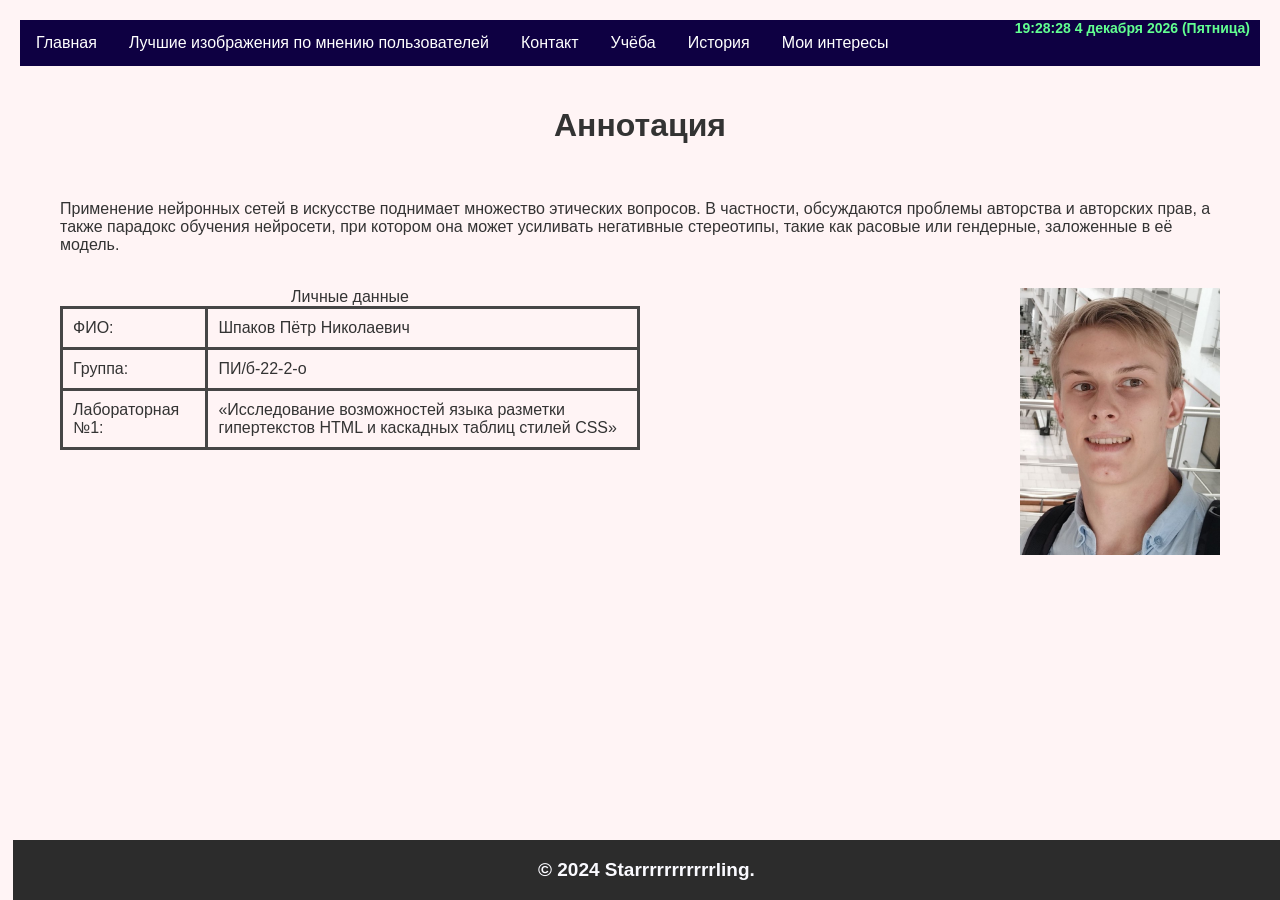
<file: index.html>
<!DOCTYPE html>
<html>
    <head>
        <meta charset="utf-8">
        <title>Главная</title>
        <link rel="stylesheet" href="css/main.css">
        <script src="https://code.jquery.com/jquery-3.6.0.min.js"></script>
    </head>
    <body>
        <nav class="navbar">
            <a href="#">Главная</a>
            <a href="photoalbum.html">Лучшие изображения по мнению пользователей</a>
            <a href="contakts.html">Контакт</a>
            <a href="test.html">Учёба</a>
            <a href="history.html">История</a>
            <div class="dropdown">
                <button class="dropbtn" id="myInterestsButton"> Мои интересы</button>
                <div class="dropdown-content" id="interests-list">
                    <a href="obomne.html#game">Компьютерные игры</a>
                    <a href="obomne.html#lampa">Люстры</a>
                    <a href="obomne.html#history">История</a>
                </div>
            </div>
            <div id="current-time" class="current-time"></div>
            
        </nav>
        <div class="container">
            <div class="content">
                <h1 align='center'>Аннотация</h1><br>
                <p>
                    Применение нейронных сетей в искусстве поднимает множество этических вопросов. В частности, обсуждаются проблемы авторства и авторских прав, а также парадокс обучения нейросети, при котором она может усиливать негативные стереотипы, такие как расовые или гендерные, заложенные в её модель.<br><br>
                </p>
                <div class="table-image-container">
                    <!-- Таблица -->
                    <table>
                        <caption>Личные данные</caption>
                        <tr class="table-001">
                            <td>ФИО:</td>
                            <td>Шпаков Пётр Николаевич</td>
                        </tr>
                        <tr>
                            <td>Группа:</td>
                            <td>ПИ/б-22-2-о</td>
                        </tr>
                        <tr>
                            <td>Лабораторная №1:</td>
                            <td>«Исследование возможностей языка разметки гипертекстов HTML и каскадных таблиц стилей CSS»</td>
                        </tr>
                    </table>
            
                    <!-- Изображение с описанием -->
                    <div class="image-tooltip-container">
                        <img src="images/Я.jpg" alt="Пример изображения" class="tooltip-image">
                        <p class="tooltip-text">Шпаков П.Н. студент 3 курса СевГУ специальности Прикладная Информатика</p>
                    </div>
                
            </div>
        </div>
        <footer>
            <p>© 2024 Starrrrrrrrrrrling.</p>
        </footer>
        <script src="scripts/arguments-interests.js"></script>
        <script src="js/current-time.js"></script>
        <script src="scripts/history.js"></script>
    </body>
</html>
</file>
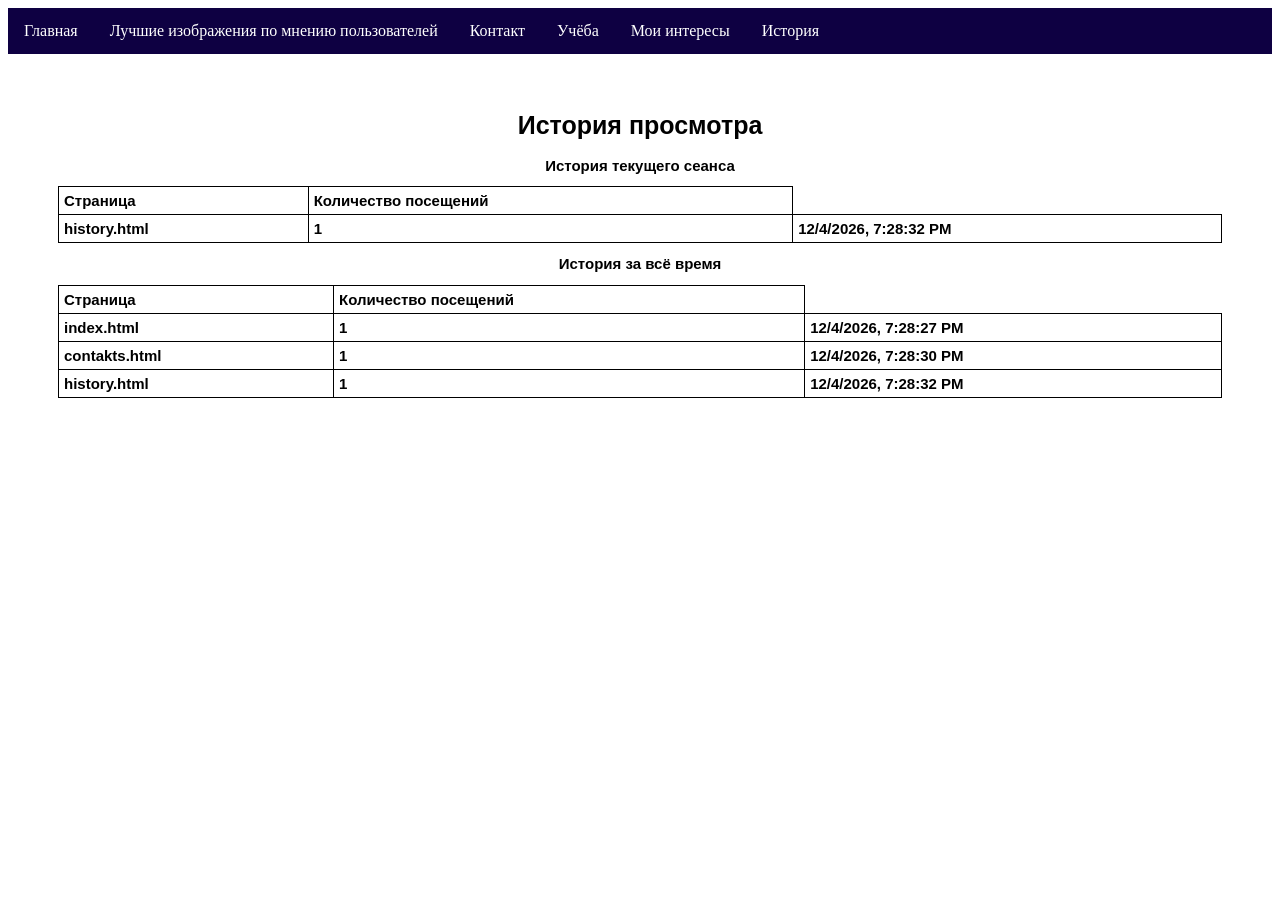
<file: history.html>
<!DOCTYPE html>
<html lang="ru">
<head>
    <meta charset="UTF-8">
    <meta name="viewport" content="width=device-width, initial-scale=1.0">
    <title>Контакты</title>
    <link rel="stylesheet" href="css/history.css">
    <script src="https://code.jquery.com/jquery-3.6.0.min.js"></script>
</head>
<body>
    <nav class="navbar">
        <a href="index.html">Главная</a>
        <a href="photoalbum.html">Лучшие изображения по мнению пользователей</a>
        <a href="contakts.html">Контакт</a>
        <a href="test.html">Учёба</a>
        <div class="dropdown">
            <button class="dropbtn" id="myInterestsButton"> Мои интересы</button>
            <div class="dropdown-content" id="interests-list">
                <a href="obomne.html#game">Компьютерные игры</a>
                <a href="obomne.html#lampa">Люстры</a>
                <a href="obomne.html#history">История</a>
            </div>
        </div>
        <div id="current-time" class="current-time"></div>
        <a href="#">История</a>
    </nav>
   
    <main>
        <h1>История просмотра</h1>

        <section>
            <h2>История текущего сеанса</h2>
            <table id="sessionHistory">
                <tr>
                    <th>Страница</th>
                    <th>Количество посещений</th>
                </tr>
            </table>

            <h2>История за всё время</h2>
            <table id="allTimeHistory">
                <tr>
                    <th>Страница</th>
                    <th>Количество посещений</th>
                </tr>
            </table>
        </section>
    </main>
    <script src='scripts/history.js'></script>
    <script src='scripts/arguments-interests.js'></script>
</body>
</html>
</file>
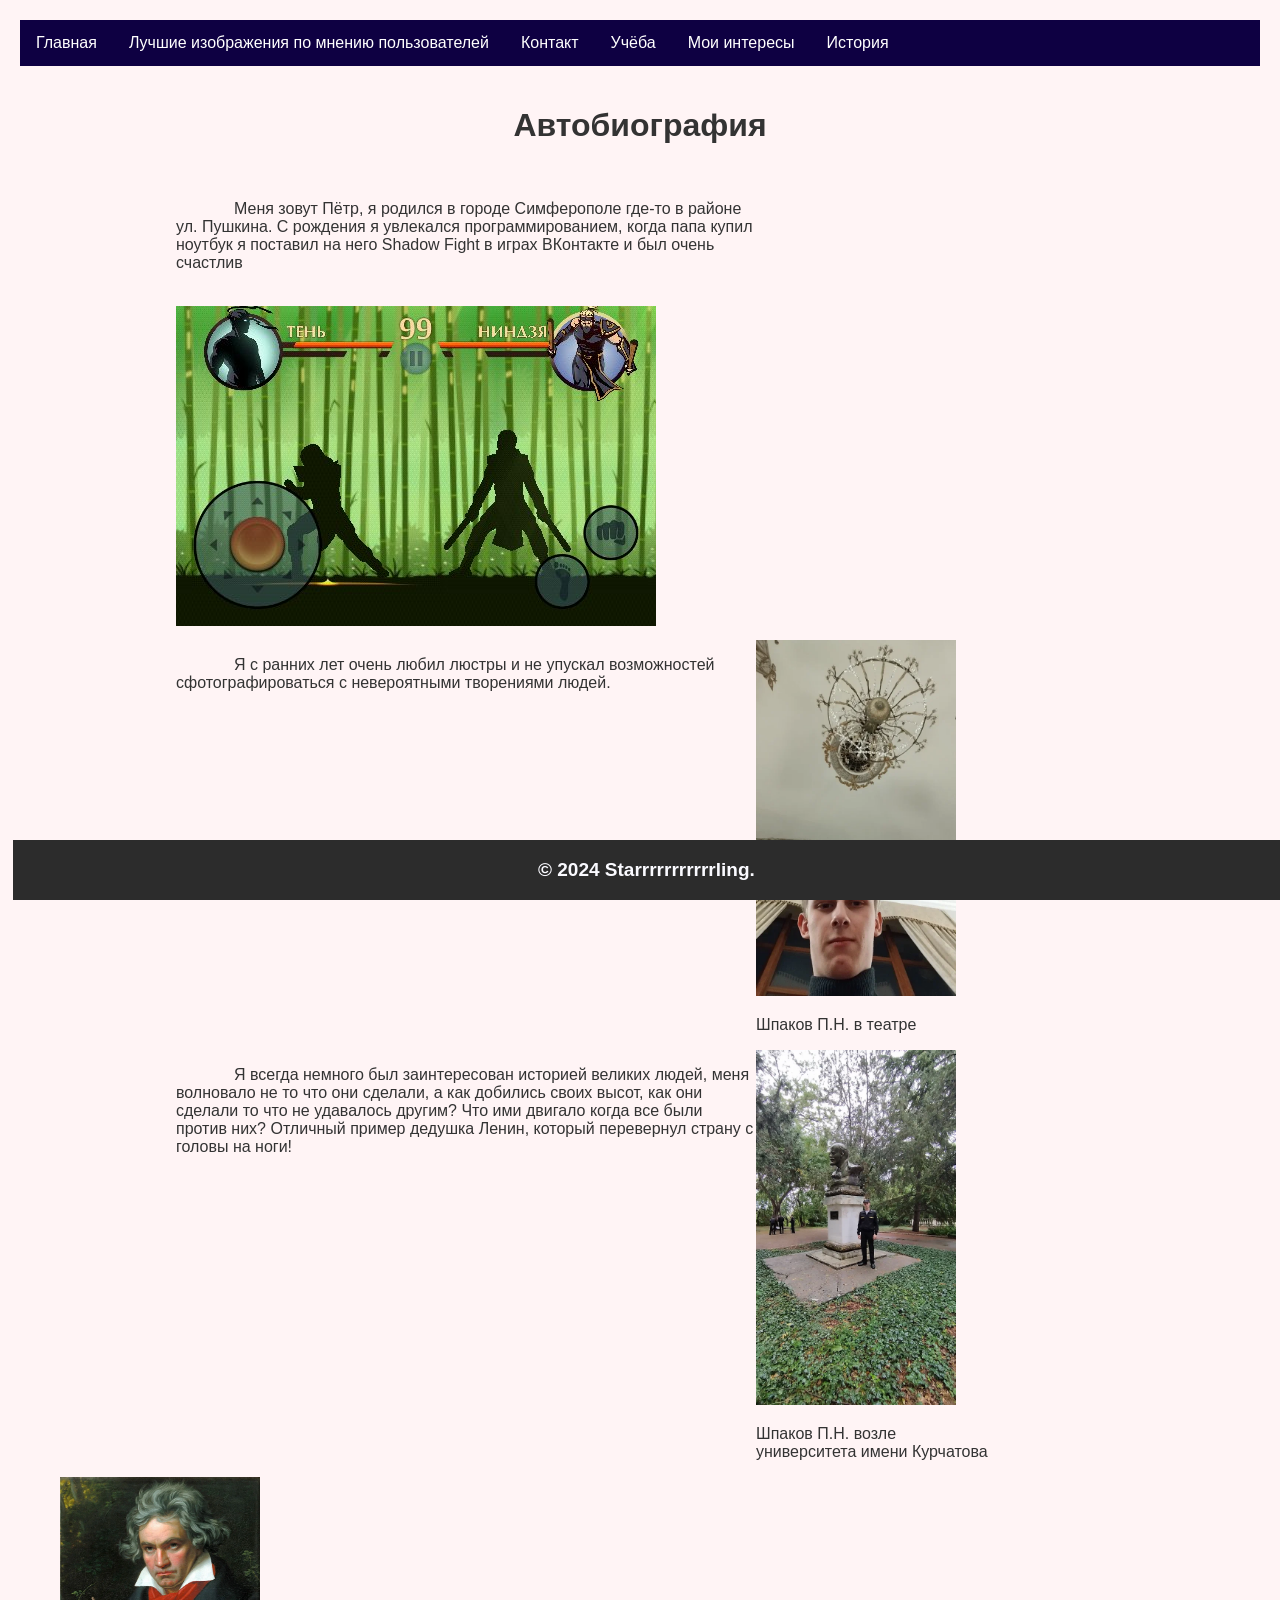
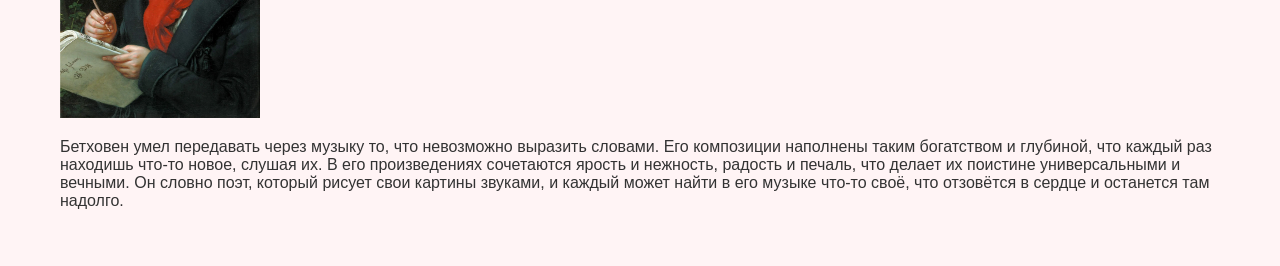
<file: obomne.html>
<!DOCTYPE html>
<html lang="ru">
<head>
    <meta charset="utf-8">
    <title>Контактная форма</title>
    <link rel="stylesheet" href="css/main.css">
    <script src="https://code.jquery.com/jquery-3.6.0.min.js"></script>
</head>
<body>    
    <nav class="navbar">
        <a href="index.html">Главная</a>
        <a href="photoalbum.html">Лучшие изображения по мнению пользователей</a>
        <a href="contakts.html">Контакт</a>
        <a href="test.html">Учёба</a>
        <div class="dropdown">
            <button class="dropbtn"> Мои интересы</button>
            <div class="dropdown-content" id="interests-list">
              <a href="#game">Компьютерные игры</a>
              <a href="#lampa">Люстры</a>
              <a href="#history">История</a>
            </div>
        </div>
        <a href="history.html">История</a>
    </nav>

    <div class="container">
        <div class="content">
            <h1 align='center'>Автобиография</h1><br>
            <div class="text-biography">
                <p>
                    Меня зовут Пётр, я родился в городе Симферополе где-то в районе ул. Пушкина. С рождения я увлекался программированием, когда папа купил ноутбук я поставил на него Shadow Fight в играх ВКонтакте и был очень счастлив<br><br>
                </p>
                <img src="images/shadowfight.jpg" alt="" id="game">
            </div>
            <div class="biography">
                <div class="text-biography" id="lampa">
                    <p>
                        Я с ранних лет очень любил люстры и не упускал возможностей сфотографироваться с невероятными творениями людей.
                    </p>
                </div>
                <div class="image-tooltip-container">
                    <img src="images/Я-003.jpg" alt="Пример изображения" class="tooltip-image" >
                    <p class="tooltip-text">Шпаков П.Н. студент 3 курса СевГУ специальности Прикладная Информатика возле люстры в театре им. Луначарского</p>
                    <p class="just-text">Шпаков П.Н. в театре</p>
                </div>
            </div>
            <div class="biography">
                <div class="text-biography" id="history">
                    <p>
                        Я всегда немного был заинтересован историей великих людей, меня волновало не то что они сделали, а как добились своих высот, как они сделали то что не удавалось другим?
                        Что ими двигало когда все были против них? Отличный пример дедушка Ленин, который перевернул страну с головы на ноги!
                    </p>
                </div>
                <div class="image-tooltip-container">
                    <img src="images/Я-002.jpg" alt="Пример изображения" class="tooltip-image">
                    <p class="tooltip-text">Шпаков П.Н. студент 3 курса СевГУ специальности Прикладная Информатика возле памятника Владимира Ильича Ленина</p>
                    <p class="just-text">Шпаков П.Н. возле <br> университета имени Курчатова</p>
                </div>
                <div id="Бетховен">
                    <img src="images/Бетховен.webp" alt="Бетховен" class="tooltip-image">
                    <p class="tooltip-text">Понимаю твою страсть! Бетховен – это что-то особенное. Его музыка пробуждает самые глубокие чувства и образы. Когда я слышу его мелодии, я словно переношусь в другой мир, где каждая нота имеет своё значение и передаёт неизведанные эмоции. Его симфонии как будто проникают в самую душу и рассказывают истории без слов. Я чувствую себя будто на волне звуков, которые то стремительно уносят меня вперёд, то мягко обнимают тишиной.</p>
                    <p class="just-text">Бетховен умел передавать через музыку то, что невозможно выразить словами. Его композиции наполнены таким богатством и глубиной, что каждый раз находишь что-то новое, слушая их. В его произведениях сочетаются ярость и нежность, радость и печаль, что делает их поистине универсальными и вечными. Он словно поэт, который рисует свои картины звуками, и каждый может найти в его музыке что-то своё, что отзовётся в сердце и останется там надолго.</p>
                </div>
            </div>
        </div>
    </div>
    
    <footer>
        <p>© 2024 Starrrrrrrrrrrling.</p>
    </footer>

    <section id="contact">
        
    </section>

    <script src="scripts/arguments-interests.js"></script>
    <script src="scripts/history.js"></script>
</body>
</html>
</file>
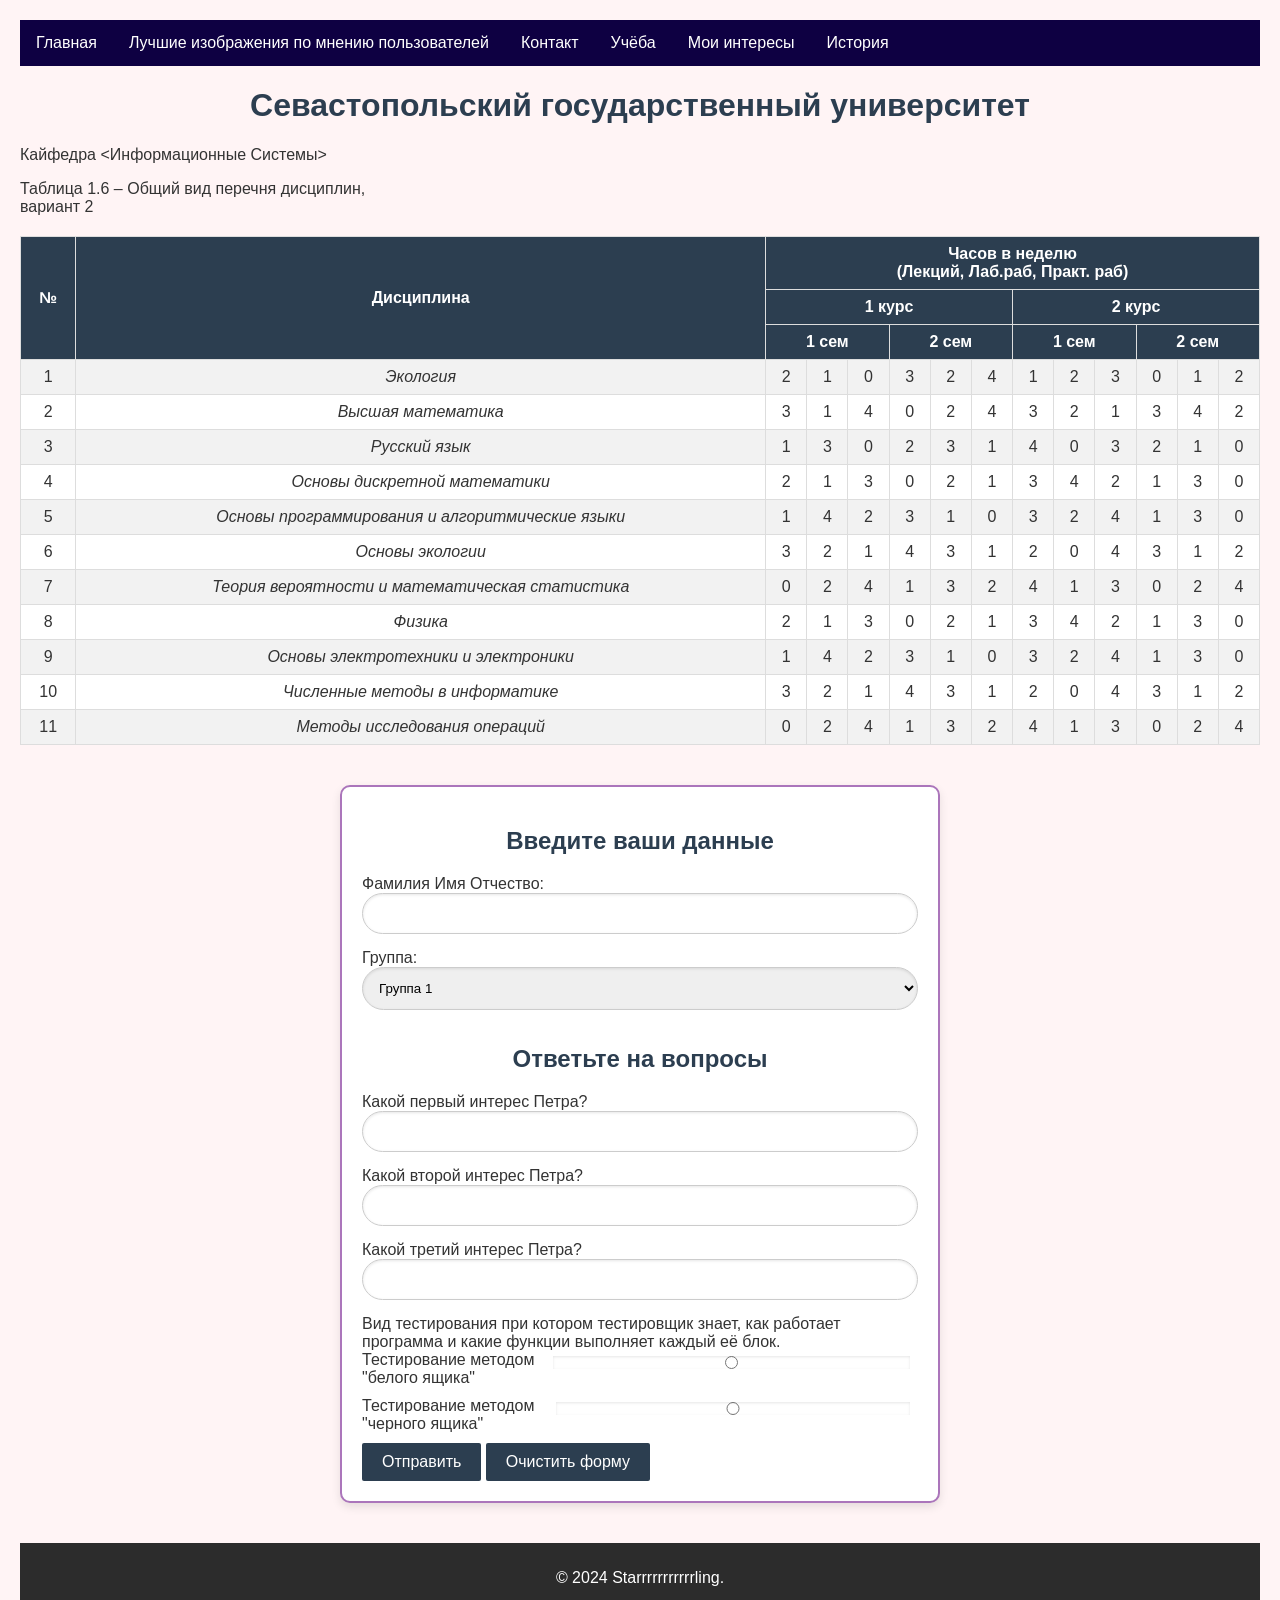
<file: test.html>
<!-- Файл test.html -->
<!DOCTYPE html>
<html lang="ru">
<head>
    <meta charset="UTF-8">
    <meta name="viewport" content="width=device-width, initial-scale=1.0">
    <title>Тест по дисциплине</title>
    <link rel="stylesheet" href="css/test.css">
    <script src="https://code.jquery.com/jquery-3.6.0.min.js"></script>
</head>
<body>
    <nav class="navbar">
        <a href="index.html">Главная</a>
        <a href="photoalbum.html">Лучшие изображения по мнению пользователей</a>
        <a href="contakts.html">Контакт</a>
        <a href="#">Учёба</a>
        <div class="dropdown">
            <button class="dropbtn"> Мои интересы</button>
            <div class="dropdown-content" id="interests-list">
              <a href="#game">Компьютерные игры</a>
              <a href="#lampa">Люстры</a>
              <a href="#history">История</a>
            </div>
        </div>
        <a href="history.html">История</a>
    </nav>
    <div>
        <h1>Севастопольский государственный университет</h1>
    </div>
    <div class-caffedra>
        <p>Кайфедра <Информационные Системы></p>
    </div>
        <caption>Таблица 1.6 – Общий вид перечня дисциплин,<br> вариант 2</caption>
        <table class="table-disc">
            <tr>
                <th rowspan="3">№</th>
                <th rowspan="3">Дисциплина</th>
                <th colspan="12">Часов в неделю <br>(Лекций, Лаб.раб, Практ. раб)</th>
            </tr>
            <tr>
                <th colspan="6">1 курс</th>
                <th colspan="6">2 курс</th>
            </tr>
            <tr>
                <th colspan="3">1 сем</th>
                <th colspan="3">2 сем</th>
                <th colspan="3">1 сем</th>
                <th colspan="3">2 сем</th>
            </tr>
            <tr>
                <td>1</td><td><i>Экология</i></td><td>2</td><td>1</td><td>0</td><td>3</td><td>2</td><td>4</td><td>1</td><td>2</td><td>3</td><td>0</td><td>1</td><td>2</td>
            </tr>
            <tr>
                <td>2</td><td><i>Высшая математика</i></td><td>3</td><td>1</td><td>4</td><td>0</td><td>2</td><td>4</td><td>3</td><td>2</td><td>1</td><td>3</td><td>4</td><td>2</td>
            </tr>
            <tr>
                <td>3</td><td><i>Русский язык</i></td><td>1</td><td>3</td><td>0</td><td>2</td><td>3</td><td>1</td><td>4</td><td>0</td><td>3</td><td>2</td><td>1</td><td>0</td>
            </tr>
            <tr>
                <td>4</td><td><i>Основы дискретной математики</i></td><td>2</td><td>1</td><td>3</td><td>0</td><td>2</td><td>1</td><td>3</td><td>4</td><td>2</td><td>1</td><td>3</td><td>0</td>
            </tr>
            <tr>
                <td>5</td><td><i>Основы программирования и алгоритмические языки</i></td><td>1</td><td>4</td><td>2</td><td>3</td><td>1</td><td>0</td><td>3</td><td>2</td><td>4</td><td>1</td><td>3</td><td>0</td>
            </tr>
            <tr>
                <td>6</td><td><i>Основы экологии</i></td><td>3</td><td>2</td><td>1</td><td>4</td><td>3</td><td>1</td><td>2</td><td>0</td><td>4</td><td>3</td><td>1</td><td>2</td>
            </tr>
            <tr>
                <td>7</td><td><i>Теория вероятности и математическая статистика</i></td><td>0</td><td>2</td><td>4</td><td>1</td><td>3</td><td>2</td><td>4</td><td>1</td><td>3</td><td>0</td><td>2</td><td>4</td>
            </tr>
            <tr>
                <td>8</td><td><i>Физика</i></td><td>2</td><td>1</td><td>3</td><td>0</td><td>2</td><td>1</td><td>3</td><td>4</td><td>2</td><td>1</td><td>3</td><td>0</td>
            </tr>
            <tr>
                <td>9</td><td><i>Основы электротехники и электроники</i></td><td>1</td><td>4</td><td>2</td><td>3</td><td>1</td><td>0</td><td>3</td><td>2</td><td>4</td><td>1</td><td>3</td><td>0</td>
            </tr>
            <tr>
                <td>10</td><td><i>Численные методы в информатике</i></td><td>3</td><td>2</td><td>1</td><td>4</td><td>3</td><td>1</td><td>2</td><td>0</td><td>4</td><td>3</td><td>1</td><td>2</td>
            </tr>
            <tr>
                <td>11</td><td><i>Методы исследования операций</i></td><td>0</td><td>2</td><td>4</td><td>1</td><td>3</td><td>2</td><td>4</td><td>1</td><td>3</td><td>0</td><td>2</td><td>4</td>
            </tr>
            
            
            <tr>
            </tr>
        </table>


        <form class="contact-form" action="mailto:your-email@example.com" method="post" enctype="text/plain">
            <h2>Введите ваши данные</h2>
            <label for="fio">Фамилия Имя Отчество:</label>
            <input type="text" id="fio" name="fio" required>

            <label for="group">Группа:</label>
            <select id="group" name="group" required>
                <optgroup label="1 курс">
                    <option value="group1">Группа 1</option>
                    <option value="group2">Группа 2</option>
                </optgroup>
                <optgroup label="2 курс">
                    <option value="group3">Группа 1</option>
                    <option value="group4">Группа 2</option>
                    <option value="group3">Группа 3</option>
                    <option value="group4">Группа 4</option>
                </optgroup>
            </select>

            <h2>Ответьте на вопросы</h2>
            <label for="question1">Какой первый интерес Петра?</label>
            <input type="text" id="question1" name="question1" required>

            <label for="question2">Какой второй интерес Петра?</label>
            <input type="text" id="question2" name="question2" required>

            <label for="question3">Какой третий интерес Петра?</label>
            <input type="text" id="question3" name="question3" required>
            <label for="question4">Вид тестирования при котором тестировщик знает, как работает программа и какие функции выполняет каждый её блок. </label>
            <div class="radio-group">
                <label for="option1">Тестирование методом "белого ящика"</label>
                <input type="radio" id="option1" name="option" value="option1" required>
                
            </div>
            <div class="radio-group">
                <label for="option2">Тестирование методом "черного ящика"</label>
                <input type="radio" id="option2" name="option" value="option2">
                
            </div>
            

            <button type="submit">Отправить</button>
            <button type="reset">Очистить форму</button>
        </form>
    <footer>
        <p>© 2024 Starrrrrrrrrrrling.</p>
    </footer>
    <script src="js/test.js"></script>
    <script src="scripts/arguments-interests.js"></script>
    <script src="scripts/history.js"></script>
</body>
</html>
</file>
<file: css/main.css>
.navbar {
    list-style-type: none;
    margin: 0;
    padding: 0;
    overflow: hidden;
    background-color: #0e0042;
  }
  
  .navbar a {
    float: left;
    font-size: 16px;
    color: white;
    text-align: center;
    padding: 14px 16px;
    text-decoration: none;
    transition: background-color 0.5s ease, transform 0.3s ease; /* Добавляем плавное изменение фона и масштаба */
    transform-origin: center center; /* Scaling from the center */
    position: relative; /* Ensure stacking control with z-index */
    z-index: 1; /* Default stacking */
  }
  
  .navbar a:hover, .dropdown:hover .dropbtn {
    background-color: rgb(180, 0, 0);
    transform: scale(1.1); /* Slight enlargement on hover */
    transition: transform 0.2s ease-in-out; /* Smooth transition */
    z-index: 10; /* Bring the hovered element to the front */
    border-radius: 10px; /* Rounded corners */
  }
  
  .navbar1 {
    background-color: #1f0b0b; /* Dark background color */
    overflow: hidden;
    padding: 5px 10px; /* Smaller padding for a compact navbar */
  }
  
  .navbar1 a {
    float: left;
    color: rgb(147, 255, 120); /* Text color */
    text-align: center;
    padding: 5px 10px; /* Smaller padding for links */
    text-decoration: none; /* Remove underline */
    font-size: 14px; /* Smaller font size */
    border-radius: 5px; /* Add some rounding for the button */
  }
  
  .navbar1 a:hover {
    background-color: #ffe2e2; /* Background color on hover */
    color: black; /* Text color on hover */
    transform: scale(1.1); /* Slight enlargement on hover */
    transition: transform 0.2s ease-in-out; /* Smooth transition */
    border-radius: 10px; /* Rounded corners */
  }

/* Выпадающий контейнер */
.dropdown {
    float: left;
    overflow: hidden;
}

/* Кнопка выпадающего списка */
.dropdown .dropbtn {
    font-size: 16px;
    border: none;
    outline: none;
    color: white;
    padding: 14px 16px;
    background-color: inherit;
    font-family: inherit;
    margin: 0;
    transition: background-color 0.5s ease, transform 0.3s ease; /* Плавное изменение цвета и масштаба */
}

.dropdown .dropbtn:hover {
    transform: scale(1.2); /* Уменьшаем размер при наведении */
}

/* Выпадающее содержимое (скрыто по умолчанию) */
.dropdown-content {
    position: absolute;
    background-color: #f9f9f9;
    min-width: 160px;
    box-shadow: 0px 8px 16px 0px rgba(0, 0, 0, 0.2);
    z-index: 1;
    opacity: 0; /* Скрываем меню через прозрачность */
    visibility: hidden; /* Делаем его невидимым */
    transform: translateY(-10px); /* Смещение для анимации */
    transition: opacity 1s ease, transform 1s ease, visibility 1s ease; /* Анимация */
}

/* Показать выпадающее меню при наведении курсора */
.dropdown:hover .dropdown-content {
    opacity: 1; /* Плавное появление */
    visibility: visible; /* Делаем меню видимым */
    transform: translateY(0); /* Убираем смещение */
}

/* Ссылки внутри выпадающего списка */
.dropdown-content a {
    float: none;
    color: black;
    padding: 12px 16px;
    text-decoration: none;
    display: block;
    text-align: left;
    transition: background-color 1s ease, transform 0.3s ease; /* Добавляем плавное изменение фона и масштаба */
}

.dropdown-content a:hover {
    background-color: #ddd; /* Цвет при наведении на ссылку */
    transform: scale(1.2); /* Уменьшаем размер ссылки */
}


/* Показать выпадающее меню при наведении курсора */
.dropdown:hover .dropdown-content {
    opacity: 1; /* Плавное появление */
    visibility: visible; /* Делаем меню видимым */
    transform: translateY(0); /* Убираем смещение */
}

/*Navbar css code*//*Navbar css code*//*Navbar css code*//*Navbar css code*//*Navbar css code*//*Navbar css code*/
body {
    font-family: Arial, sans-serif;
    background-color: #ffeaec85;
    color: #333;
    margin: 20px;
  }

  header {
    position: relative;
    color: white;
    padding: 20px;
    text-align: center;
    box-shadow: 0 4px 8px rgba(0, 0, 0, 0.1);
}

.header-image {
    width: 100%;
    height: auto;
    display: block;
    filter: blur(3px); /* Применяем размытие */
}
.header-text {
    position: absolute; /* Позволяет разместить текст поверх изображения */
    top: 50%; /* Центрирование по вертикали */
    left: 50%; /* Центрирование по горизонтали */
    transform: translate(-50%, -50%); /* Сдвиг текста, чтобы он был точно в центре */
    color: white; /* Белый цвет текста для контраста */
    font-size: 2.5rem; /* Размер шрифта */
    text-shadow: 2px 2px 4px rgba(0, 0, 0, 0.7); /* Лёгкая тень для улучшения читаемости */
    margin: 0; /* Убираем отступы по умолчанию */
}
.current-time {
    font-size: 14px;
    color: #62ff91;
    text-align: right;
    margin-right: 10px;
    font-weight: bold;
}
.table-image-container {
    display: flex;
    justify-content: space-between;
    align-items: flex-start;
    gap: 20px;
}

table {
    border-collapse: collapse;
    width: 50%;
    margin-bottom: 20px;
}

table, th, td {
    border: 3px solid rgb(70, 70, 70);
}

th, td {
    padding: 10px;
    text-align: left;
}

.image-tooltip-container {
    position: relative;
    display: inline-block;
}

.tooltip-image {
    width: 200px;
    height: auto;
    cursor: pointer;
}
/*Для изображения на главной----------------------------------------*/
.tooltip-text {
    visibility: hidden;
    width: 220px;
    background-color: #3989c9;
    color: #fff;
    text-align: center;
    border-radius: 5px;
    padding: 10px;
    position: absolute;
    z-index: 1;
    bottom: 70%;
    left: 80%;
    margin-left: -110px;
    opacity: 0;
    transition: opacity 1s ease-out;
}
.image-tooltip-container:hover .tooltip-text {
    visibility: visible;
    opacity: 1;
}
/*Для изображения на главной----------------------------------*/



.container {
    max-width: 1200px;
    margin: 0 auto;
    padding: 20px;
    display: flex;
    flex-direction: column;
    box-sizing: border-box;
}


.gallery {
    display: flex;
    flex-wrap: wrap;
    gap: 10px;
    justify-content: center;
}

.text-biography {
    text-indent: 10%;
    margin-left: 10%;
    width: 50%;
    margin-bottom: 10px;
}

.biography {
    display: flex;
    flex-wrap: wrap;
    gap: 0px;
    justify-content: left;
}

.image {
    flex: 1 1 calc(25% - 20px);
    box-shadow: 0 4px 8px rgba(0, 0, 0, 0.1);
    background-color: white;
    position: relative;
    width: 200px;
    height: auto;
    cursor: pointer;
    margin-bottom: 50px;
    text-align: center;
}

.image img {
    width: 70%;
    height: auto;
    display: block;
    margin: 0 auto;
    border-radius: 10px;
    box-shadow: 0 4px 8px rgba(0, 0, 0, 0.1);
    transition: transform 0.3s ease;
}

.image:hover img {
    transform: scale(1.5);
}

.hover_image {
    position: absolute;
    bottom: 0;
    left: 50%;
    transform: translateX(-50%);
    background-color: rgba(0, 0, 0, 0.7);
    color: white;
    padding: 10px;
    font-size: 14px;
    border-radius: 5px;
    visibility: hidden;
    opacity: 0;
    transition: opacity 0.5s ease, visibility 0.5s ease;
    text-align: center;
    width: 100%;
    margin: 10px 0 0;
}

.image:hover p {
    visibility: visible;
    opacity: 1;
}

.under_image {
    text-align: center;
    font-style: italic;
    margin-top: 10px;
}

.container-1,
.container-2 {
    display: flex;
    align-items: flex-start;
    flex-wrap: wrap;
    justify-content: center;
    gap: 20px;
    padding: 20px;
    background-color: #f4f4f9;
    margin-bottom: 100px;
}

.text {
    flex: 1;
    margin-right: 20px;
}

.arrow {
    position: absolute;
    top: 50%;
    transform: translateY(-50%);
    font-size: 2rem;
    color: #333;
    cursor: pointer;
    user-select: none;
}

.arrow.left {
    left: 10px;
}

.arrow.right {
    right: 10px;
}

footer {
    background-color: #2c2c2c;
   position: fixed;
   right: 0;
   bottom: 0;
   text-align: center; 
   width: 99%;   
   font-size: 19px;
    font-weight: bold;
    color: #fafaff;  
}



.table-disc {
    border-collapse: collapse;
    width: 100%;
}

.table-disc th,
.table-disc td {
    border: 1px solid #ddd;
    padding: 8px;
}
.text-1{
    padding-bottom: 50px;
}
</file>
<file: css/history.css>
.navbar {
  list-style-type: none;
  margin: 0;
  padding: 0;
  overflow: hidden;
  background-color: #0e0042;
}

.navbar a {
  float: left;
  font-size: 16px;
  color: white;
  text-align: center;
  padding: 14px 16px;
  text-decoration: none;
  transition: background-color 0.5s ease, transform 0.3s ease; /* Добавляем плавное изменение фона и масштаба */
  transform-origin: center center; /* Scaling from the center */
  position: relative; /* Ensure stacking control with z-index */
  z-index: 1; /* Default stacking */
}

.navbar a:hover, .dropdown:hover .dropbtn {
  background-color: rgb(180, 0, 0);
  transform: scale(1.1); /* Slight enlargement on hover */
  transition: transform 0.2s ease-in-out; /* Smooth transition */
  z-index: 10; /* Bring the hovered element to the front */
  border-radius: 10px; /* Rounded corners */
}

.navbar1 {
  background-color: #1f0b0b; /* Dark background color */
  overflow: hidden;
  padding: 5px 10px; /* Smaller padding for a compact navbar */
}

.navbar1 a {
  float: left;
  color: rgb(147, 255, 120); /* Text color */
  text-align: center;
  padding: 5px 10px; /* Smaller padding for links */
  text-decoration: none; /* Remove underline */
  font-size: 14px; /* Smaller font size */
  border-radius: 5px; /* Add some rounding for the button */
}

.navbar1 a:hover {
  background-color: #ffe2e2; /* Background color on hover */
  color: black; /* Text color on hover */
  transform: scale(1.1); /* Slight enlargement on hover */
  transition: transform 0.2s ease-in-out; /* Smooth transition */
  border-radius: 10px; /* Rounded corners */
}

/* Выпадающий контейнер */
.dropdown {
  float: left;
  overflow: hidden;
}

/* Кнопка выпадающего списка */
.dropdown .dropbtn {
  font-size: 16px;
  border: none;
  outline: none;
  color: white;
  padding: 14px 16px;
  background-color: inherit;
  font-family: inherit;
  margin: 0;
  transition: background-color 0.5s ease, transform 0.3s ease; /* Плавное изменение цвета и масштаба */
}

.dropdown .dropbtn:hover {
  transform: scale(1.2); /* Уменьшаем размер при наведении */
}

/* Выпадающее содержимое (скрыто по умолчанию) */
.dropdown-content {
  position: absolute;
  background-color: #f9f9f9;
  min-width: 160px;
  box-shadow: 0px 8px 16px 0px rgba(0, 0, 0, 0.2);
  z-index: 1;
  opacity: 0; /* Скрываем меню через прозрачность */
  visibility: hidden; /* Делаем его невидимым */
  transform: translateY(-10px); /* Смещение для анимации */
  transition: opacity 1s ease, transform 1s ease, visibility 1s ease; /* Анимация */
}

/* Показать выпадающее меню при наведении курсора */
.dropdown:hover .dropdown-content {
  opacity: 1; /* Плавное появление */
  visibility: visible; /* Делаем меню видимым */
  transform: translateY(0); /* Убираем смещение */
}

/* Ссылки внутри выпадающего списка */
.dropdown-content a {
  float: none;
  color: black;
  padding: 12px 16px;
  text-decoration: none;
  display: block;
  text-align: left;
  transition: background-color 1s ease, transform 0.3s ease; /* Добавляем плавное изменение фона и масштаба */
}

.dropdown-content a:hover {
  background-color: #ddd; /* Цвет при наведении на ссылку */
  transform: scale(1.2); /* Уменьшаем размер ссылки */
}


/* Показать выпадающее меню при наведении курсора */
.dropdown:hover .dropdown-content {
  opacity: 1; /* Плавное появление */
  visibility: visible; /* Делаем меню видимым */
  transform: translateY(0); /* Убираем смещение */
}
  /*Для навбара ------------------------------------------*/
  
  header {
    position: relative;
    color: white;
    padding: 20px;
    text-align: center;
    box-shadow: 0 4px 8px rgba(0, 0, 0, 0.1);
  }
  
  .header-image {
    width: 100%;
    height: auto;
    display: block;
    filter: blur(3px); /* Применяем размытие */
  }
  .header-text {
    position: absolute; /* Позволяет разместить текст поверх изображения */
    top: 50%; /* Центрирование по вертикали */
    left: 50%; /* Центрирование по горизонтали */
    transform: translate(-50%, -50%); /* Сдвиг текста, чтобы он был точно в центре */
    color: white; /* Белый цвет текста для контраста */
    font-size: 2.5rem; /* Размер шрифта */
    text-shadow: 2px 2px 4px rgba(0, 0, 0, 0.7); /* Лёгкая тень для улучшения читаемости */
    margin: 0; /* Убираем отступы по умолчанию */
  }
  
  
  
  /*Navbar css code*//*Navbar css code*//*Navbar css code*//*Navbar css code*//*Navbar css code*//*Navbar css code*/
  .error-message {
    display: none;
    color: red;
    font-size: 14px;
  }
  
  
  /*Для навбара ------------------------------------------*/
main {
    padding-top: 40px;
    padding-left: 50px;
    padding-right: 50px;
    font-size: 15px;
    font-family: sans-serif;
  }
  h1 {
    font-family: sans-serif;
    font-size: 25px;
    text-align: center; 
  }
  h2 {
    font-size: 15px;
    text-align: center; 
  }
  span {
    margin-top: 10px;
  }
  .linkable {
    scroll-margin-top: 55px;
  }
  .image-wrapper {
    float: right;
    margin-left: 10px;
  }
  table {
    border-collapse: collapse;
    width: 100%;
    color: #000000;
    font-family: sans-serif;
    font-size: 15px;
    font-weight: bold;
    margin-bottom: 5px;
  }
  th, td {
    border: 1px solid #000000;
    padding: 5px;
    text-align: left;
  }
  
  
  /* Навигационная панель */
  header {
    font-family: sans-serif;
    font-size: 15px;
    background-color: #000000;
  }
  .main-header {
    top: 0;
    left: 0;
    right: 0;
    display: flex;
    align-items: center;
    height: 50px;
    position: fixed;
  }
  nav ul {
    list-style-type: none;
    display: flex;
    align-items: center;
    padding-left: 20px;
  }
  nav ul li {
    margin-right: 15px;
    margin-top: 0;
  }
  nav p {
    margin: 0;
  }
  nav ul li a {
    text-decoration: none;
    color: rgb(173, 173, 173);
  }
  nav ul li a:hover {
    color: #ffffff;
  }
  #currentDateTime {
    text-align: right;
    color: white;
    font-weight: bold;
  }
  
  
  /* Выпадающее меню "Мои интересы" */
  .dropdown-content {
    width: 120px;
    display: none;
    position: absolute;
    background-color: #efefef;
    list-style: none;
    padding: 5px;
    box-shadow: 2px 2px 5px rgba(0, 0, 0, 0.3);
  }
  .dropdown-content a {
    width: 100%;
    color: #000000;
    display: block;
    padding: 7px;
  }
  .dropdown-content a:hover {
    background-color: #000000;
    color: #ffffff;
  }
  
  
  /* Проверка заполнения формы "Контакт" */ 
  .error-message {
    display: none;
    color: red;
    margin-top: 5px;
  }
  .error-input {
    border: 1px solid red;
  }
  .valid-input {
    border: 1px solid green;
  }
  
  
  /* Проверка заполнения формы "Тест" */
  .red-border {
    border: 2px solid red;
  }
    
  
  /* Календарь */
  .calendar {
    text-decoration: none;
    color: #000000;
    font-size: 15px;
    font-family: sans-serif;
    background: rgb(255, 255, 255);
    position: absolute;
    top: 100%;
    display: none;
    padding: 5px;
    width: 300px;
  }
  .calendar--active {
    display: block;
    box-shadow: 0px 8px 16px 0px rgba(0,0,0,0.2);
  }  
  .calendar__days {
    display: flex;
    width: 100%;
    justify-content: space-between;
  }
  .calendar__day {
    font-weight: bold;
    padding-right: 5px;
    color: #000000;
  }
  .calendar__day, .calendar__date {
    transition: 0.1s;
    width: 36px;
    height: 36px;
    display: flex;
    align-items: center;
    justify-content: center;
    background: rgb(255, 255, 255);
  }
  .calendar__date:not(.calendar__date--empty):hover {
    background: #000000;
    color: #ffffff;
  }
  .calendar__date {
    cursor: pointer;
  }
  .calendar__dates {
    display: grid;
    gap: 0px;
    grid-template-columns: repeat(7, 1fr);
    margin-left: 5px;
  }
  .calendar__date--empty {
    cursor: auto;
    background: transparent;
  }
  .calendar__header {
    display: flex;
    gap: 5px;
    justify-content: center;
    padding: 5px;
    margin-bottom: 10px;
  }
  
  
  /* Фотоальбом */
  #photo-album {
    display: flex;
    flex-wrap: wrap;
  }
  .row {
    display: flex;
    justify-content: space-between;
    margin-bottom: 20px;
  }
  .photo-container {
    display: flex;
    flex-direction: column;
    align-items: center;
    margin-right: 40px;
  }
  .photo-container img {
    width: 100%;
    max-width: 180px;
    height: auto;
    object-fit: cover;
    margin-bottom: 10px;
  }
  .caption {
    text-align: center;
    font-size: 15px;
    font-weight: bold;
  }
  
  
  /* Модальное окно для фотоальбома */
  .modal {
    position: fixed;
    top: 0;
    left: 0;
    width: 100%;
    height: 100%;
    background-color: rgba(0, 0, 0, 0.8);
    display: flex;
    justify-content: center;
    align-items: center;
    z-index: 9999;
  }
  .modal-content {
    max-width: 80%;
    max-height: 80%;
  }
  .modal-content img {
    max-width: 100%;
    max-height: 100%;
    object-fit: contain;
  }
</file>
<file: css/test.css>
/* Форма test.css */
.navbar {
    list-style-type: none;
    margin: 0;
    padding: 0;
    overflow: hidden;
    background-color: #0e0042;
  }
  
  .navbar a {
    float: left;
    font-size: 16px;
    color: white;
    text-align: center;
    padding: 14px 16px;
    text-decoration: none;
    transition: background-color 0.5s ease, transform 0.3s ease; /* Добавляем плавное изменение фона и масштаба */
    transform-origin: center center; /* Scaling from the center */
    position: relative; /* Ensure stacking control with z-index */
    z-index: 1; /* Default stacking */
  }
  
  .navbar a:hover, .dropdown:hover .dropbtn {
    background-color: rgb(180, 0, 0);
    transform: scale(1.1); /* Slight enlargement on hover */
    transition: transform 0.2s ease-in-out; /* Smooth transition */
    z-index: 10; /* Bring the hovered element to the front */
    border-radius: 10px; /* Rounded corners */
  }
  
  .navbar1 {
    background-color: #1f0b0b; /* Dark background color */
    overflow: hidden;
    padding: 5px 10px; /* Smaller padding for a compact navbar */
  }
  
  .navbar1 a {
    float: left;
    color: rgb(147, 255, 120); /* Text color */
    text-align: center;
    padding: 5px 10px; /* Smaller padding for links */
    text-decoration: none; /* Remove underline */
    font-size: 14px; /* Smaller font size */
    border-radius: 5px; /* Add some rounding for the button */
  }
  
  .navbar1 a:hover {
    background-color: #ffe2e2; /* Background color on hover */
    color: black; /* Text color on hover */
    transform: scale(1.1); /* Slight enlargement on hover */
    transition: transform 0.2s ease-in-out; /* Smooth transition */
    border-radius: 10px; /* Rounded corners */
  }

/* Выпадающий контейнер */
.dropdown {
    float: left;
    overflow: hidden;
}

/* Кнопка выпадающего списка */
.dropdown .dropbtn {
    font-size: 16px;
    border: none;
    outline: none;
    color: white;
    padding: 14px 16px;
    background-color: inherit;
    font-family: inherit;
    margin: 0;
    transition: background-color 0.5s ease, transform 0.3s ease; /* Плавное изменение цвета и масштаба */
}

.dropdown .dropbtn:hover {
    transform: scale(1.2); /* Уменьшаем размер при наведении */
}

/* Выпадающее содержимое (скрыто по умолчанию) */
.dropdown-content {
    position: absolute;
    background-color: #f9f9f9;
    min-width: 160px;
    box-shadow: 0px 8px 16px 0px rgba(0, 0, 0, 0.2);
    z-index: 1;
    opacity: 0; /* Скрываем меню через прозрачность */
    visibility: hidden; /* Делаем его невидимым */
    transform: translateY(-10px); /* Смещение для анимации */
    transition: opacity 1s ease, transform 1s ease, visibility 1s ease; /* Анимация */
}

/* Показать выпадающее меню при наведении курсора */
.dropdown:hover .dropdown-content {
    opacity: 1; /* Плавное появление */
    visibility: visible; /* Делаем меню видимым */
    transform: translateY(0); /* Убираем смещение */
}

/* Ссылки внутри выпадающего списка */
.dropdown-content a {
    float: none;
    color: black;
    padding: 12px 16px;
    text-decoration: none;
    display: block;
    text-align: left;
    transition: background-color 1s ease, transform 0.3s ease; /* Добавляем плавное изменение фона и масштаба */
}

.dropdown-content a:hover {
    background-color: #ddd; /* Цвет при наведении на ссылку */
    transform: scale(1.2); /* Уменьшаем размер ссылки */
}


/* Показать выпадающее меню при наведении курсора */
.dropdown:hover .dropdown-content {
    opacity: 1; /* Плавное появление */
    visibility: visible; /* Делаем меню видимым */
    transform: translateY(0); /* Убираем смещение */
}

  header {
    position: relative;
    color: white;
    padding: 20px;
    text-align: center;
    box-shadow: 0 4px 8px rgba(0, 0, 0, 0.1);
}

.header-image {
    width: 100%;
    height: auto;
    display: block;
    filter: blur(3px); /* Применяем размытие */
}
.header-text {
    position: absolute; /* Позволяет разместить текст поверх изображения */
    top: 50%; /* Центрирование по вертикали */
    left: 50%; /* Центрирование по горизонтали */
    transform: translate(-50%, -50%); /* Сдвиг текста, чтобы он был точно в центре */
    color: white; /* Белый цвет текста для контраста */
    font-size: 2.5rem; /* Размер шрифта */
    text-shadow: 2px 2px 4px rgba(0, 0, 0, 0.7); /* Лёгкая тень для улучшения читаемости */
    margin: 0; /* Убираем отступы по умолчанию */
}
.current-time {
    font-size: 14px;
    color: #62ff91;
    text-align: right;
    margin-right: 10px;
    font-weight: bold;
}
.table-image-container {
    display: flex;
    justify-content: space-between;
    align-items: flex-start;
    gap: 20px;
}

table {
    border-collapse: collapse;
    width: 50%;
    margin-bottom: 20px;
}

table, th, td {
    border: 3px solid rgb(70, 70, 70);
}

th, td {
    padding: 10px;
    text-align: left;
}

.image-tooltip-container {
    position: relative;
    display: inline-block;
}

.tooltip-image {
    width: 200px;
    height: auto;
    cursor: pointer;
}
/*Для изображения на главной----------------------------------------*/
.tooltip-text {
    visibility: hidden;
    width: 220px;


    text-align: center;
    border-radius: 5px;
    padding: 10px;
    position: absolute;
    z-index: 1;
    bottom: 70%;
    left: 80%;
    margin-left: -110px;
    opacity: 0;
    transition: opacity 1s ease-out;
}
.image-tooltip-container:hover .tooltip-text {
    visibility: visible;
    opacity: 1;
}

.container-2 {
    display: flex;
    align-items: flex-start;
    flex-wrap: wrap;
    justify-content: center;
    gap: 20px;
    padding: 20px;
    margin-bottom: 100px;
}

.table-disc {
    border-collapse: collapse;
    width: 100%;
}

.table-disc th,
.table-disc td {
    border: 1px solid #ddd;
    padding: 8px;
}

/* Из мейна Из мейна Из мейна Из мейна Из мейна Из мейна Из мейна Из мейна Из мейна Из мейна Из мейна Из мейна Из мейна Из мейна Из мейна */

/* Основной стиль */

body {
    font-family: Arial, sans-serif;
    background-color: #ffeaec85;
    color: #333;
    margin: 20px;
  }
h1, h2 {
    text-align: center;
    color: #2c3e50;
}

.container {
    max-width: 1200px;
    margin: 20px auto;
    padding: 20px;
    flex: 1;
}

/* Таблица */
table {
    width: 100%;
    border-collapse: collapse;
    margin: 20px 0;
    background-color: #fff;
    border: 1px solid #ddd;
}

table th, table td {
    padding: 10px;
    text-align: center;
    border: 1px solid #ddd;
}

table th {
    background-color: #2c3e50;
    color: #fff;
    font-weight: bold;
}

table tr:nth-child(even) {
    background-color: #f2f2f2;
}

caption {
    font-size: 1.2em;
    margin-bottom: 10px;
    color: #7f8c8d;
}


/* Форма */
/* Форма */
.contact-form {
    background-color: #fff;
    padding: 20px;
    border: 2px solid #ab75bb;
    border-radius: 10px;
    box-shadow: 0 4px 10px rgba(0, 0, 0, 0.1);
    margin: 40px auto;
    max-width: 600px; /* Ограничиваем ширину формы */
    box-sizing: border-box; /* Учитываем отступы и границы */
}

/* Поля ввода и селекты */
.contact-form input, 
.contact-form select {
    width: 100%; /* Ширина поля ввода ограничена шириной формы */
    max-width: 100%; /* Гарантируем, что поле не выйдет за пределы */
    padding: 12px;
    margin-bottom: 15px;
    border: 1px solid #ccc;
    border-radius: 50px;
    box-shadow: inset 0 1px 3px rgba(0, 0, 0, 0.1);
    transition: border-color 0.5s, box-shadow 0.5s;
    box-sizing: border-box; /* Учитываем padding в ширине */
}

/* Поля ввода при фокусе */
.contact-form input:focus, 
.contact-form select:focus {
    border-color: #ab75bb;
    box-shadow: 0 0 5px rgba(171, 117, 187, 0.5);
    outline: none;
}


/* Кнопки */
.contact-form button {
    padding: 10px 20px;
    border: none;
    border-radius: 2px; /* Скруглённые углы кнопок */
    background-color: #2c3e50;
    color: #fff;
    font-size: 1em;
    cursor: pointer;
    transition: background-color 0.5s, border-radius 1s, transform 1s;
}

/* Кнопки при наведении */
.contact-form button:hover {
    background-color: #ab75bb;
    border-radius: 12px; /* Едва заметное изменение радиуса */
    transform: scale(1.05); /* Лёгкое увеличение кнопки */
}

/* Радио-кнопки */
.radio-group {
    display: flex;
    align-items: center;
    margin-bottom: 10px; /* Отступ между группами */
}

.radio-group input[type="radio"] {
    margin-right: 8px; /* Отступ между радио-кнопкой и текстом */
}

.radio-group label {
    margin: 0; /* Убираем лишние отступы */
}


footer {
    text-align: center;
    background-color: #2c2c2c;
    color: #fff;
    padding: 10px 0;
    position: relative;
}
/* Подсветка полей с ошибкой */
.error {
    border-color: red !important;
    box-shadow: 0 0 5px rgba(255, 0, 0, 0.8) !important;
}

/* Подсветка группы радиокнопок */
.radio-group.error label {
    color: red !important;
}
</file>
